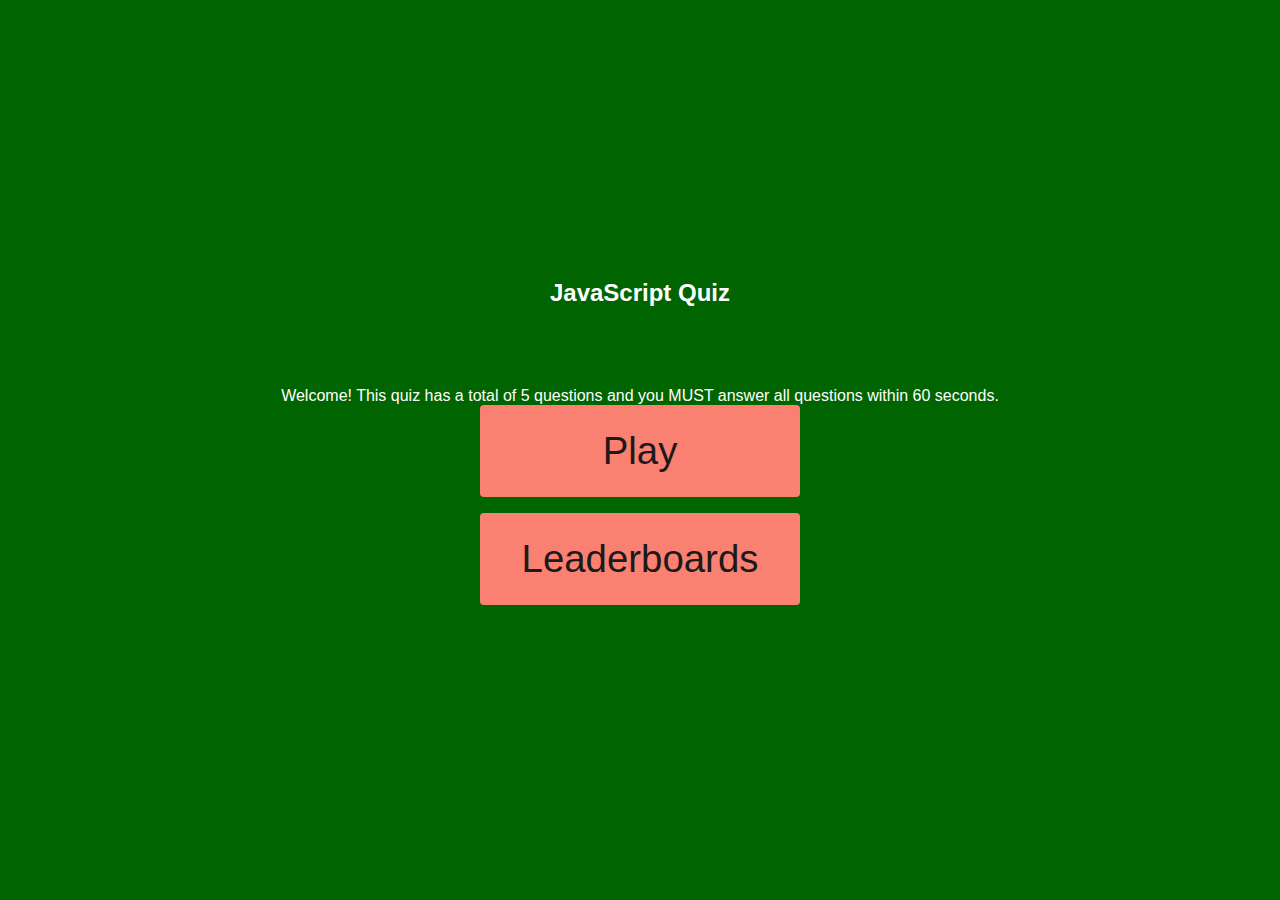
<file: index.html>
<!DOCTYPE html>
<html lang="en">
<head>
    <meta charset="UTF-8">
    <meta http-equiv="X-UA-Compatible" content="IE=edge">
    <meta name="viewport" content="width=device-width, initial-scale=1.0">
    <link rel="stylesheet" href="./assets/css/style.css">
    <title>JavaScript Quiz</title>
</head>

<body>
    <div class="container">
        <div id="home" class="flex-column flex-center">
            <h1>JavaScript Quiz</h1>
            <p>Welcome! This quiz has a total of 5 questions and you MUST answer all questions within 60 seconds.</p>
            <a href="./game.html" class="btn">Play</a>
            <a href="./highscores.html" id="highscore-btn" class="btn">Leaderboards</a>
        </div>   
    </div>

     <script src="./assets/js/script.js"></script>
</body>
</html>
</file>
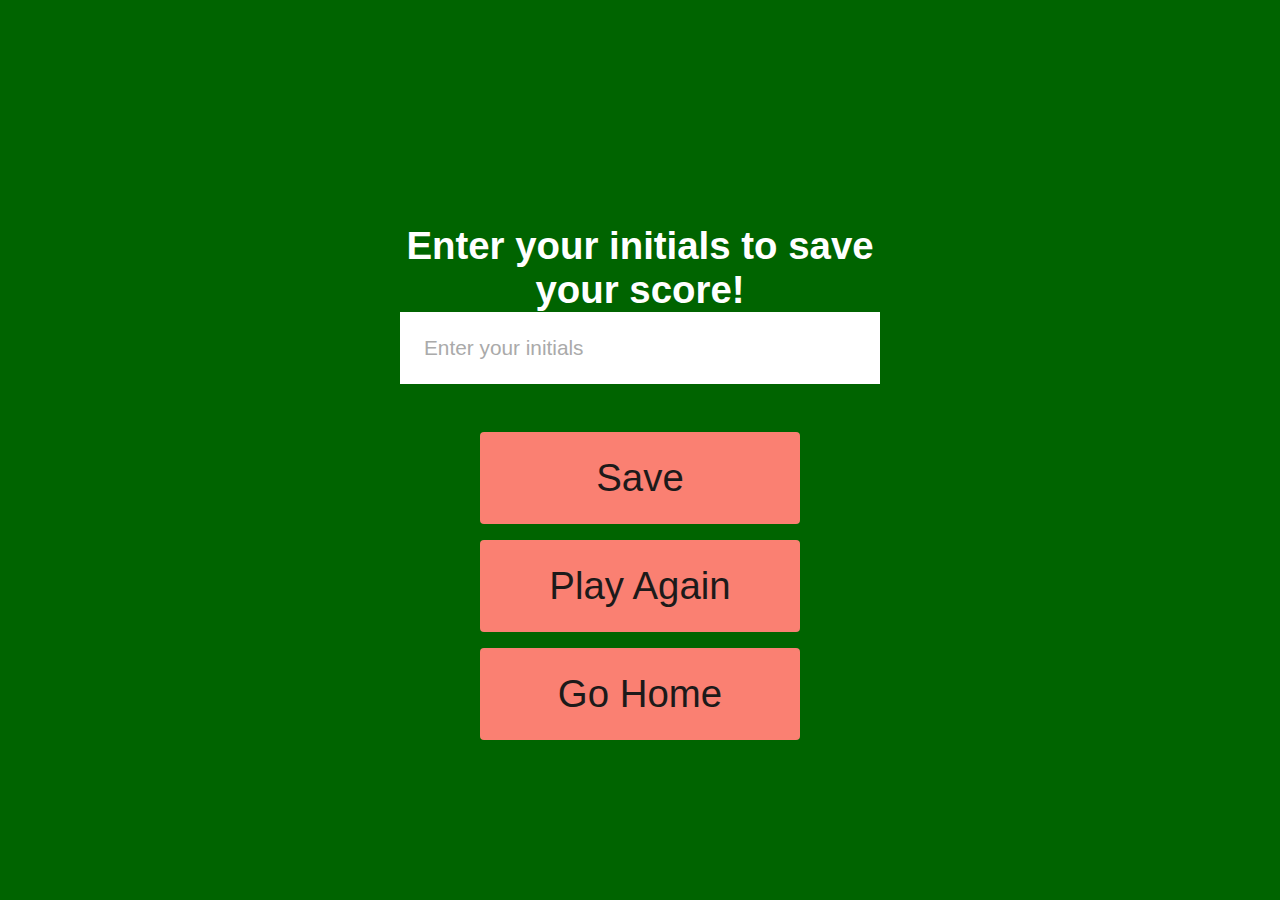
<file: end.html>
<!DOCTYPE html>
<html lang="en">
<head>
    <meta charset="UTF-8">
    <meta http-equiv="X-UA-Compatible" content="IE=edge">
    <meta name="viewport" content="width=device-width, initial-scale=1.0">
    <title>Document</title>
    <link rel="stylesheet" href="./assets/css/style.css">
</head>
<body>
    <div class="container">
        <div id="end" class="flex-center flex-column">
            <h1 id="finalScore">0</h1>
            <form class="end-form-container">
                <h2 id="end-text">Enter your initials to save your score!</h2>
                <input type="text" name="name" id="username" placeholder="Enter your initials">
                <button class="btn" id="saveScoreBtn" type="submit" onclick="saveHighScore(event)">Save</button>
            </form>
            <a href="./game.html" class="btn">Play Again</a>
            <a href="./index.html" class="btn">Go Home</a>
        </div>
    </div>
    <script src="./assets/js/end.js"></script>
</body>
</html>
</file>
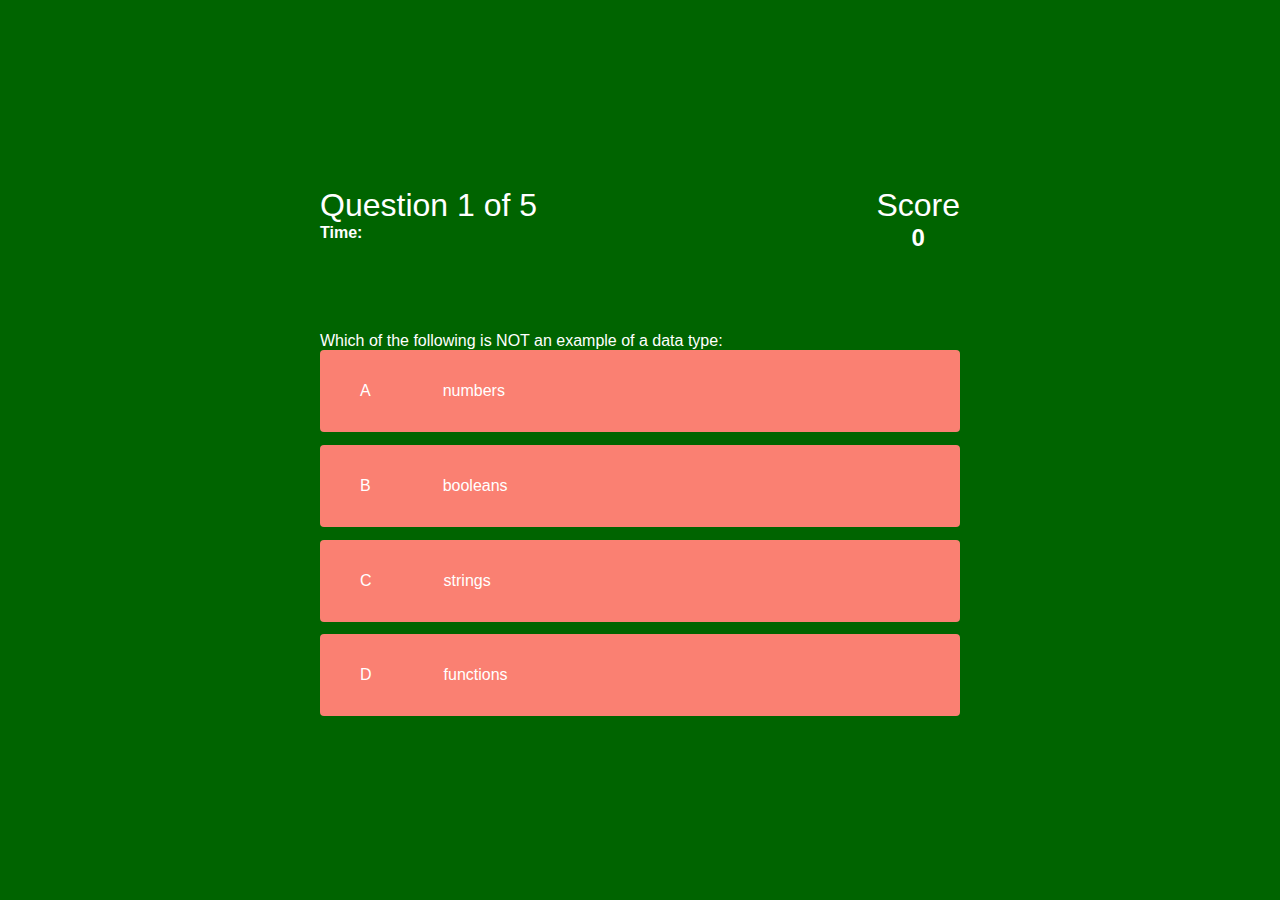
<file: game.html>
<!DOCTYPE html>
<html lang="en">
<head>
    <meta charset="UTF-8">
    <meta http-equiv="X-UA-Compatible" content="IE=edge">
    <meta name="viewport" content="width=device-width, initial-scale=1.0">
    <title>Quiz Page</title>
    <link rel="stylesheet" href="./assets/css/style.css">
    <link rel="stylesheet" href="./assets/css/game.css">
</head>
<body>
    <div class="container">
        <div id="game" class="justify-center flex-column">
            <div id="hud">
                <div class="hud-item">
                    <p id="progressText" class="hud-prefix">
                        Question
                    </p>
                    <div id="progressBar"></div>
                    <div id="safeTimer">
                        <h2>Time:</h2>
                        <p id="safeTimerDisplay"></p>
                    </div>
                </div>
                <div class="hud-item">
                    <p class="hud-prefix">
                        Score
                    </p>
                    <h1 class="hud-main-text" id="score">
                        0
                    </h1>
                </div>
            </div>
            <div id="question">What is the answer to this question</div>
            <div class="choice-container">
                <p class="choice-prefix">A</p>
                <p class="choice-text" data-number="1">Choice</p>
            </div>
            <div class="choice-container">
                <p class="choice-prefix">B</p>
                <p class="choice-text" data-number="2">Choice 2</p>
            </div>
            <div class="choice-container">
                <p class="choice-prefix">C</p>
                <p class="choice-text" data-number="3">Choice 3</p>
            </div>
            <div class="choice-container">
                <p class="choice-prefix">D</p>
                <p class="choice-text" data-number="4">Choice 4</p>
            </div>
        </div>
    </div>
    <script src="./assets/js/script.js"></script>
</body>
</html>
</file>
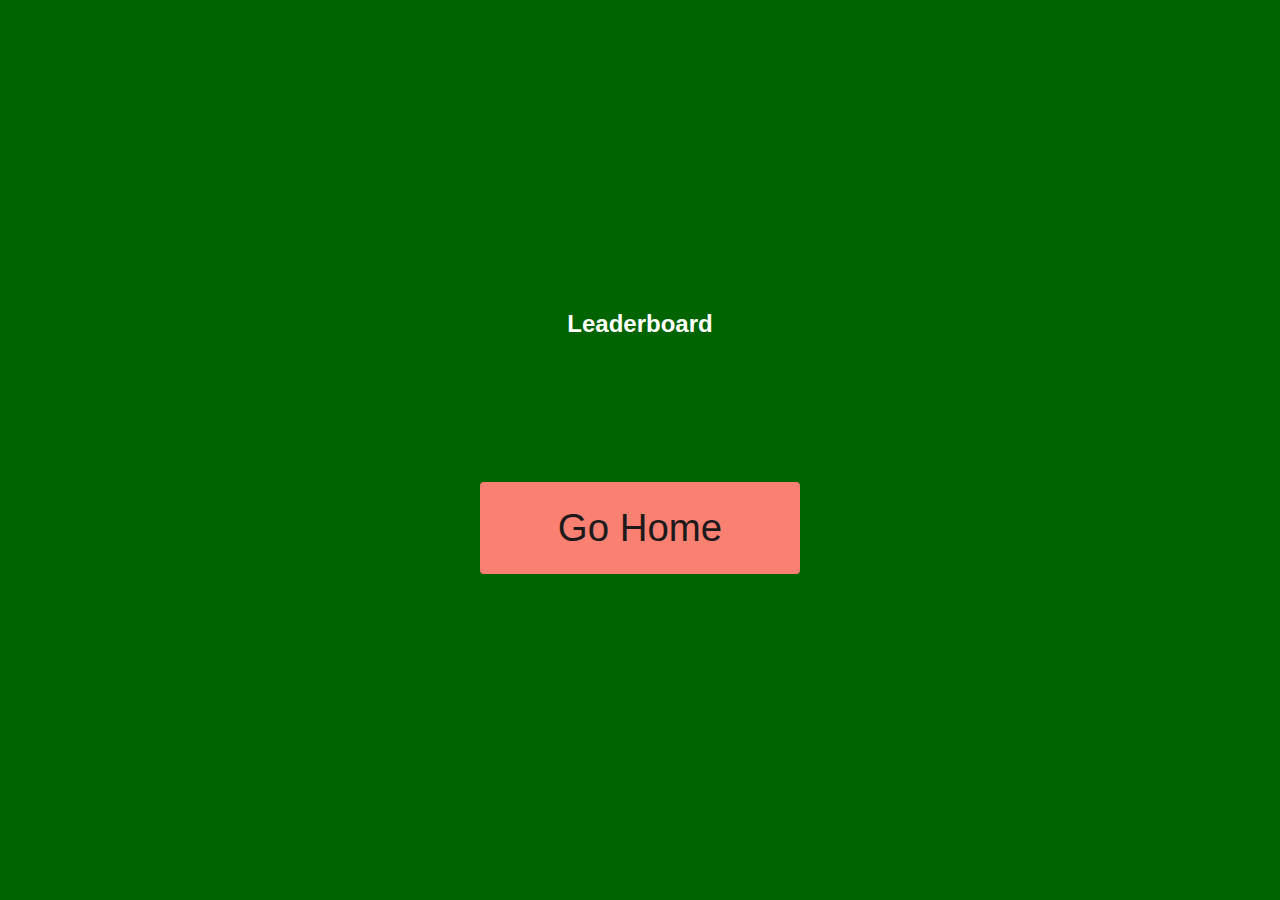
<file: highscores.html>
<!DOCTYPE html>
<html lang="en">
<head>
    <meta charset="UTF-8">
    <meta http-equiv="X-UA-Compatible" content="IE=edge">
    <meta name="viewport" content="width=device-width, initial-scale=1.0">
    <title>Leaderboards</title>
    <link rel="stylesheet" href="./assets/css/style.css">
    <link rel="stylesheet" href="./assets/css/highscores.css">
</head>
<body>
    <div class="container">
        <div id="highScores" class="flex-center flex-column">
            <h1 id="finalScore">Leaderboard</h1>
            <ul id="highScoresList"></ul>
            <a href="/index.html" class="btn">Go Home</a>
        </div>
    </div>
    <script src="./assets/js/highscores.js"></script>
</body>
</html>
</file>
<file: assets/css/style.css>
:root {
    background-color: darkgreen;
    --blueColor: salmon;
    --fontColor: white;

}

* {
    box-sizing: border-box;
    margin: 0;
    padding: 0;
    font-size: 1rem;
    font-family: Verdana, Geneva, Tahoma, sans-serif;
}

h1 {
    font-size: 1.5rem;
    color: var(--fontColor);
    margin-bottom: 5rem;
}

p {
    color: var(--fontColor);
}

.container {
    width: 100vw;
    height: 100vh;
    display: flex;
    justify-content: center;
    align-items: center;
    max-width: 80rem;
    margin: 0 auto;
    padding: 2rem;
}

.flex-column {
    display: flex;
    flex-direction: column;
}

.flex-center {
    justify-content: center;
    align-items: center;
}

.justify-center {
    justify-content: center;
}

.text-center {
    text-align: center;
}

.hidden {
    display: none;
}

.btn {
    font-size: 2.4rem;
    padding: 1.5rem 0;
    width: 20rem;
    text-align: center;
    margin-bottom: 1rem;
    text-decoration: none;
    color: rgb(28, 26, 26);
    background: var(--blueColor);
    border-radius: 4px;
}

.btn:hover {
    cursor: pointer;
    transition: transform 150ms;
    transform: scale(1.03);
}

.btn[disabled]:hover {
    cursor: not-allowed;
    box-shadow: none;
    transform: none;
}

/* END PAGE CSS */
.end-form-container {
    width: 100%;
    display: flex;
    flex-direction: column;
    align-items: center;
    max-width: 30rem;
}

input {
    margin-bottom: 1rem;
    width: 20rem;
    padding: 1.5rem;
    font-size: 1.3rem;
    border: none;
}

input::placeholder {
    color: #aaa;
}

#username {
    margin-bottom: 3rem;
    width: 100%;
    outline: none;
}

#end-text {
    font-size: 2.4rem;
    color: #fff;
    text-align: center;
}

#saveScoreBtn {
    border: none;
}
</file>
<file: assets/css/game.css>
body {
    color: white;
}

.choice-container {
    display: flex;
    margin-bottom: 0.8rem;
    width: 100%;
    border-radius: 4px;
    background: salmon;
    font-size: 3rem;
    min-width: 40rem;
}

.choice-container:hover {
    cursor: pointer;
    box-shadow: var(--shadow);
    transform: scale(1.02);
    transition: transform 100ms;
}

.choice-prefix {
    padding: 2rem 2.5rem;
    color: white;
}

.choice-text {
    padding: 2rem;
    width: 100%;
}

.correct {
    background: linear-gradient(32deg, rgba(11, 223, 36) 0%, rgb(41, 232, 111) 100%);
}

.incorrect {
    background: linear-gradient(32deg, rgba(230, 29, 29, 1) 0%, rgb(224, 11, 11, 1) 100%);
}

/* HUD */
#hud {
    display: flex;
    justify-content: space-between;
    margin-top: 1rem;
}

.hud-prefix {
    text-align: center;
    font-size: 2rem;
}

.hud-main-text {
    text-align: center;
}

@media screen and (max-width: 768px) {
    .choice-container {
        min-width: 40rem;
    }
}
</file>
<file: assets/css/highscores.css>
body {
    color: white;
}

#highScoresList {
    list-style: none;
    margin-bottom: 4rem;
}

.high-score {
    font-size: 2.8rem;
    margin-bottom: 0.5rem;
}
</file>
